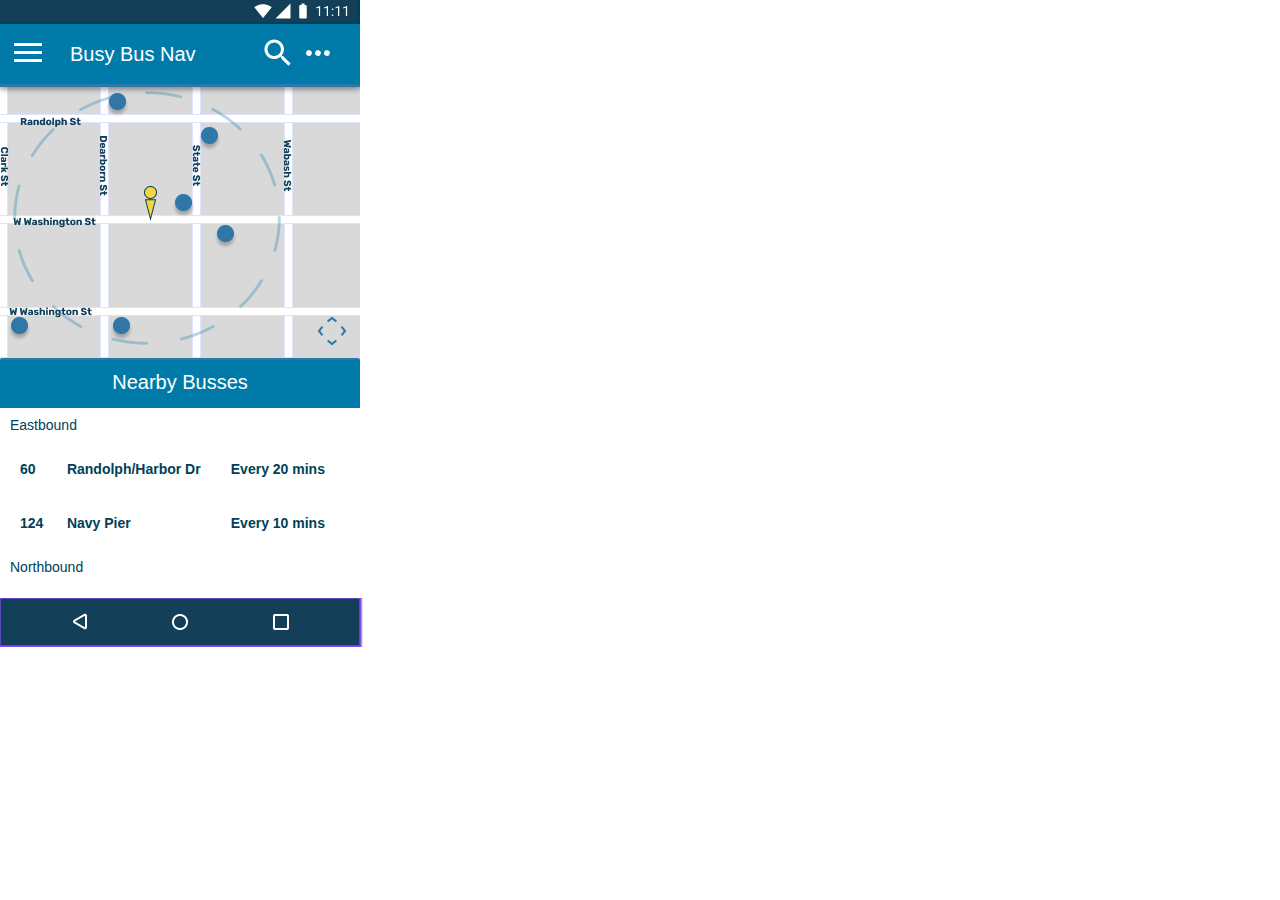
<file: index.html>
<!DOCTYPE html>
<html lang="en" dir="ltr">
  <head>
    <meta charset="utf-8">
    <meta name="viewport" content="width=device-width, initial-scale=1">
    <link rel="stylesheet" type="text/css" href="css/reset.css">
    <link rel="stylesheet" type="text/css" href="css/style.css">
    <title>Busy Bus</title>
  </head>
  <body>
    <div class="status-bar">
      <img src="images/statusbar.png" alt="status bar">
    </div>
    <nav>
      <img id="hamburger" src="images/hamburger.png" alt="hamburger icon">
      <h2>Busy Bus Nav</h2>
      <img id="search-icon" src="images/search-icon.png" alt="search icon">
      <img id="settings" src="images/settings.png" alt="settings icon">
    </nav>
    <img id="map" src="images/map.png" alt="map">
    <div class="box1">
      <h2>Nearby Busses</h2>
    </div>
    <div class=content>
      <p>Eastbound</p>
        <ul>
          <li class="line">60</li>
          <li class="destination">Randolph/Harbor Dr</li>
          <li class="time">Every 20 mins</li>
        </ul>

        <ul>
          <li class="line">124</li>
          <li class="destination">Navy Pier</li>
          <li class="time">Every 10 mins</li>
        </ul>

      <p>Northbound</p>

        <ul>
          <li class="line">151</li>
          <li class="destination">Devon/Clark</li>
          <li class="time">Every 16 mins</li>
        </ul>

      <p>Southbound</p>

        <ul>
          <li class="line">J14</li>
          <li class="destination">103rd/Stony Island</li>
          <li class="time">Every 15 mins</li>
        </ul>

        <ul>
          <li class="line">124</li>
          <li class="destination">Navy Pier</li>
          <li class="time">Every 10 mins</li>
        </ul>

      <p>Reroute</p>

        <ul>
          <li class="line">6x</li>
          <li class="destination">Jackson Park Express</li>
        </ul>

      <p>Out of Service</p>

        <ul>
          <li class="line">4</li>
          <li class="destination">Cottage Grove</li>
          <li class="time">Resumes 12:10am</li>
        </ul>

        <ul>
          <li class="line">20</li>
          <li class="destination">Madison</li>
          <li class="time">Resumes 12:10am</li>
        </ul>

        <ul>
          <li class="line">157</li>
          <li class="destination">Streeterville/Taylor</li>
          <li class="time">Resumes 6:00am</li>
        </ul>
      </div>

    <div>
      <img src="images/bottombar.png">
    </div>
  </body>
</html>
</file>
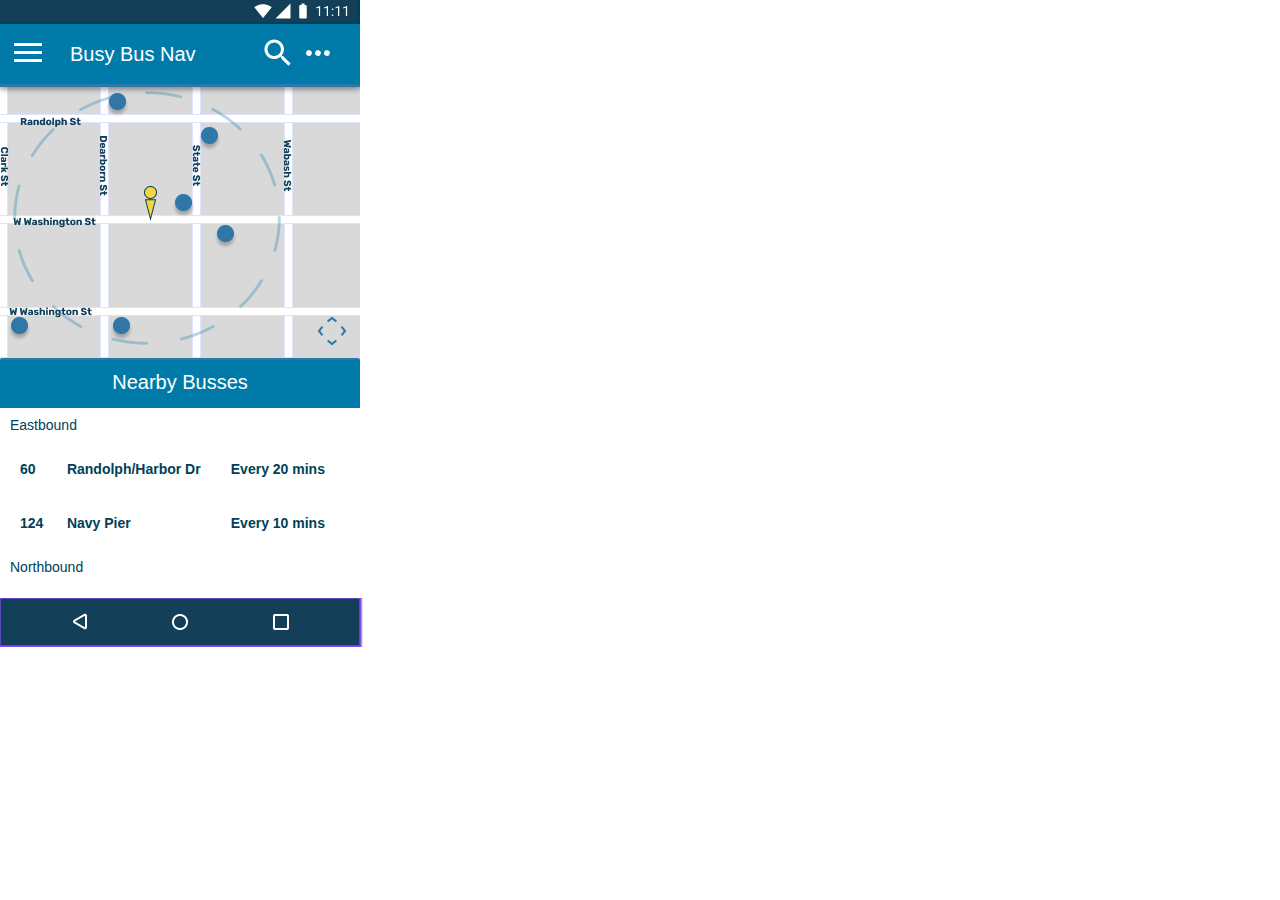
<file: busy-bus-landing.html>
<!DOCTYPE html>
<html lang="en" dir="ltr">
  <head>
    <meta charset="utf-8">
    <meta name="viewport" content="width=device-width, initial-scale=1">
    <link rel="stylesheet" type="text/css" href="css/reset.css">
    <link rel="stylesheet" type="text/css" href="css/style.css">
    <title>Busy Bus</title>
  </head>
  <body>
    <div class="status-bar">
      <img src="images/statusbar.png">
    </div>
    <nav>
      <img id="hamburger" src="images/hamburger.png">
      <h2>Busy Bus Nav</h2>
      <img id="search-icon" src="images/search-icon.png">
      <img id="settings" src="images/settings.png">
    </nav>
    <img id="map" src="images/map.png">
    <div class="box1">
      <h2>Nearby Busses</h2>
    </div>
    <div class=content>
      <p>Eastbound</p>
        <ul>
          <li class="line">60</li>
          <li class="destination">Randolph/Harbor Dr</li>
          <li class="time">Every 20 mins</li>
        </ul>

        <ul>
          <li class="line">124</li>
          <li class="destination">Navy Pier</li>
          <li class="time">Every 10 mins</li>
        </ul>

      <p>Northbound</p>

        <ul>
          <li class="line">151</li>
          <li class="destination">Devon/Clark</li>
          <li class="time">Every 16 mins</li>
        </ul>

      <p>Southbound</p>

        <ul>
          <li class="line">J14</li>
          <li class="destination">103rd/Stony Island</li>
          <li class="time">Every 15 mins</li>
        </ul>

        <ul>
          <li class="line">124</li>
          <li class="destination">Navy Pier</li>
          <li class="time">Every 10 mins</li>
        </ul>

      <p>Reroute</p>

        <ul>
          <li class="line">6x</li>
          <li class="destination">Jackson Park Express</li>
        </ul>

      <p>Out of Service</p>

        <ul>
          <li class="line">4</li>
          <li class="destination">Cottage Grove</li>
          <li class="time">Resumes 12:10am</li>
        </ul>

        <ul>
          <li class="line">20</li>
          <li class="destination">Madison</li>
          <li class="time">Resumes 12:10am</li>
        </ul>

        <ul>
          <li class="line">157</li>
          <li class="destination">Streeterville/Taylor</li>
          <li class="time">Resumes 6:00am</li>
        </ul>
      </div>

    <div>
      <img src="images/bottombar.png">
    </div>
  </body>
</html>
</file>
<file: css/style.css>
*, *:before, *:after {
  box-sizing: border-box;
}

body {
  font-size: 14px;
  font-family: 'roboto', 'open sans', 'benton sans', arial, sans-serif;
  background-color: white;
  color: #004159;
}

.status-bar {
  width: 360px;
  height: 24px;
  background-color: #004159;
}

nav {
  display: inline-block;
  width: 360px;
  height: 60px;
  background-color: #007BA9;
  padding-left: 10px;
}

#hamburger {
  display: inline-block;
  position: absolute;
  top: 35px;
}

nav h2 {
  font-size: 20px;
  color: white;
  padding-left: 60px;
  padding-top: 20px;
}

#search-icon {
  display: inline-block;
  position: absolute;
  top: 35px;
  left: 260px;
}

#settings {
  display: inline-block;
  position: absolute;
  top: 35px;
  left: 300px;
}

#map {
  display: block;
}

.content {
  width: 360px;
  height: 190px;
  overflow-y: scroll;
}

ul { /** Specific bus lines **/
  display: block;
  margin: 0 auto;
  padding: 10px 0 10px 20px;
  overflow: hidden;
  background-color: white;
  color: #004159;
  font-weight: bold;
}

ul:hover {
  background-color: #FFCF34;
}

li { /** 3 columns within bus line **/
  display: inline-block;
  text-align: left;
  vertical-align: top;
  padding: 8px;
  text-decoration: none;
  line-height: 130%;
}

.line {
  width: 25px;
  padding-right: 20px;
  padding-left: 0px;
}

.destination {
  width: 178px;
  padding-left: 18px;
}

.time {
  width: 112px;
  padding-right: 0px;
  padding-left: 0px;
}

p {
  padding: 10px;
}

.box1 {
  width: 360px;
  height: 48px;
  text-align: center;
  color: white;
  background-color: #007BA9;
  font-size: 20px;
  padding-top: 12px;
}
</file>
